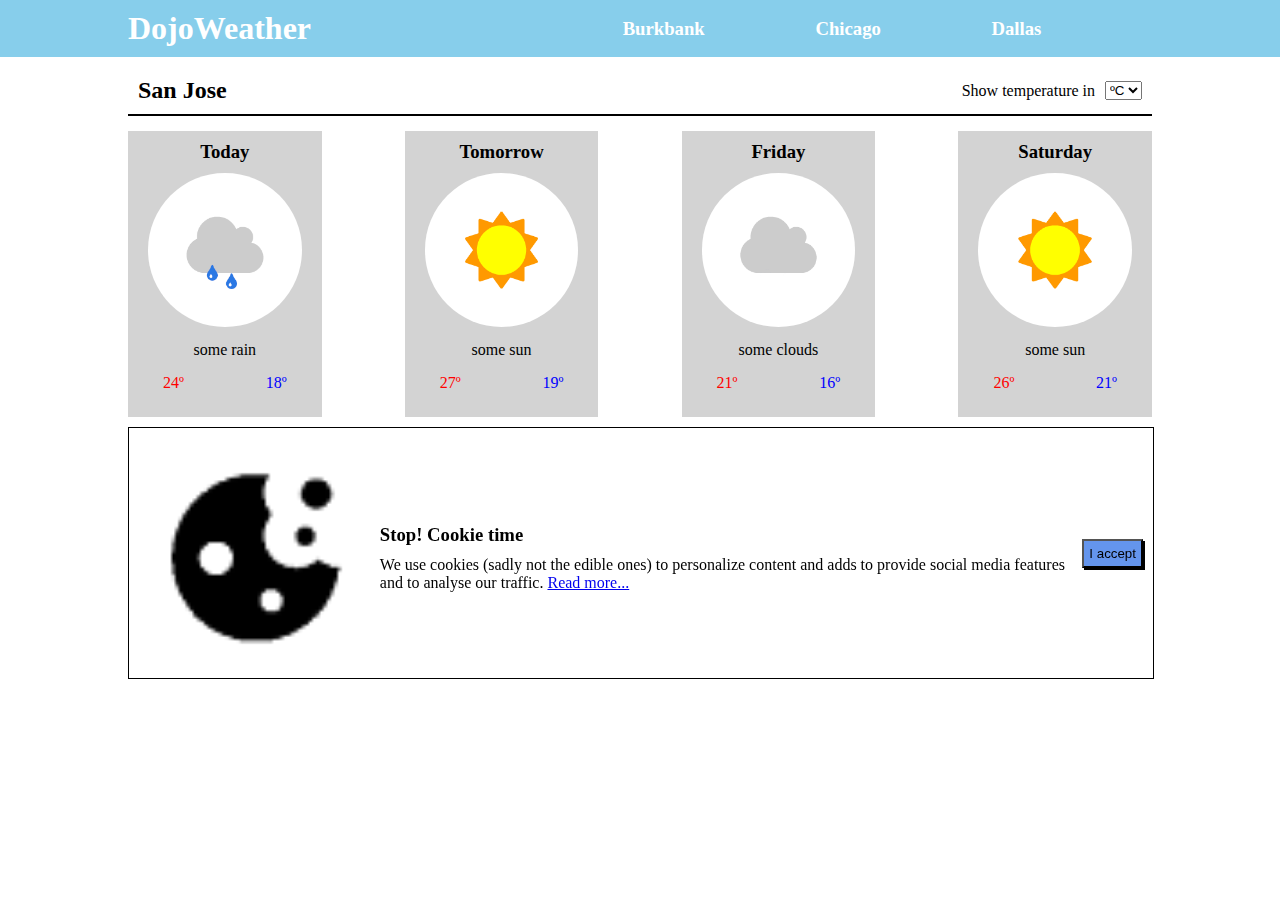
<file: Opcional_ajax/Tiempo_Dojo/index.html>
<!DOCTYPE html>
<html lang="en">
<head>
  <meta charset="UTF-8">
  <meta name="viewport" content="width=device-width, initial-scale=1.0">
  <link rel="stylesheet" href="css/style.css">
  <title>Tiempo Dojo</title>
</head>
<body>
  <header>
    <div class="container flex">
      <h1>DojoWeather</h1>
      <div class="navbar flex">
        <h3 class="navbar-option" onclick='change("Burbank","us")'>Burkbank</h3>
        <h3 class="navbar-option" onclick='change("Chicago","us")'>Chicago</h3>
        <h3 class="navbar-option" onclick='change("Dallas","us")'>Dallas</h3>
      </div>
    </div>
  </header>

  <div class="container">
    <div class="ubication">
      <h2>San Jose</h2>
      <div class="temperature flex">
        <p class="label_select">Show temperature in</p>
        <select name="temp" id="temp" onchange=changeTemperatures(this)>
          <option value="c" selected>ºC</option>
          <option value="f">ºF</option>
        </select>
      </div>
    </div>

    <div class="cards">
      <div class="card">
        <h3>Today</h3>
        <img src="assets/some_rain.png" alt="Rain image">
        <p class="description">some rain</p>
        <div class="temperatures">
          <p class="max"><span class="temperature">24</span>º</p>
          <p class="min"><span class="temperature">18</span>º</p>
        </div>
      </div>

      <div class="card">
        <h3>Tomorrow</h3>
        <img src="assets/some_sun.png" alt="Sun image">
        <p>some sun</p>
        <div class="temperatures">
          <p class="max"><span class="temperature">27</span>º</p>
          <p class="min"><span class="temperature">19</span>º</p>
        </div>
      </div>

      <div class="card">
        <h3>Friday</h3>
        <img src="assets/some_clouds.png" alt="clouds image">
        <p>some clouds</p>
        <div class="temperatures">
          <p class="max"><span class="temperature">21</span>º</p>
          <p class="min"><span class="temperature">16</span>º</p>
        </div>
      </div>

      <div class="card">
        <h3>Saturday</h3>
        <img src="assets/some_sun.png" alt="Sun image">
        <p>some sun</p>
        <div class="temperatures">
          <p class="max"><span class="temperature">26</span>º</p>
          <p class="min"><span class="temperature">21</span>º</p>
        </div>
      </div>
    </div>
    <div class="cookies" id="div_cookies">
      <img id="cookie" src="assets/cookie.png" alt="cookie image">
      <div class="cookie_description">
        <h3 id="cookie_title">Stop! Cookie time</h3>
        <p>We use cookies (sadly not the edible ones) to personalize content and adds to provide social media features and to analyse our traffic. <a href="#">Read more...</a></p>
      </div>
      <button class="btn" onclick='dismiss("#div_cookies")''>I accept</button>
    </div>
  </div>
  <script src="script.js"></script>
</body>
</html>
</file>
<file: Opcional_ajax/Tiempo_Dojo/css/style.css>
*{
  margin: 0;
  padding: 0;
}

header{
  background-color:skyblue;
  color: white;
}

.flex{
  display: flex;
  justify-content: space-between;
  align-items: center;
}

.container{
  width: 80vw;
  margin: 0 auto;
  padding: 10px;
}

.navbar{
  width: 50vw;
  margin-left: 10px;
  justify-content: space-evenly;
}

.navbar-option{
  cursor: pointer;
}

.ubication{
  display: flex;
  padding: 10px;
  justify-content: space-between;
  align-items: center;
  border-bottom: 2px black solid;
}

p.label_select{
  margin-right: 10px;
}

.cards{
  display: flex;
  flex-wrap: wrap;
  justify-content: space-between;
  margin-top: 10px;
}

.card{
  background-color:lightgrey;
  padding: 10px;
  text-align: center;
  margin-top: 5px;
}
.cards .card:not(:last-child) {
  margin-right: 10px;
}

img{
  border-radius: 50%;
  width: 12vw;
  margin: 10px;
}

.temperatures{
  display: flex;
  justify-content: space-between;
  margin: 10px 20px;
}

p.max{
  color: red;
  margin: 5px;
}
p.min{
  color:blue;
  margin: 5px;
}

.cookies{
  border: 1px solid black;
  position: fixed;
  width: 80vw;
  display: flex;
  align-items: center;
  margin-top: 10px;
}

button{
  margin: 10px;
  padding: 5px;
  background-color:cornflowerblue;
  box-shadow: 2px 2px black;
}

img#cookie{
  flex: 1;
}

.cookie_description{
  flex: 3;
}

#cookie_title{
  margin: 10px 0;
}
</file>
